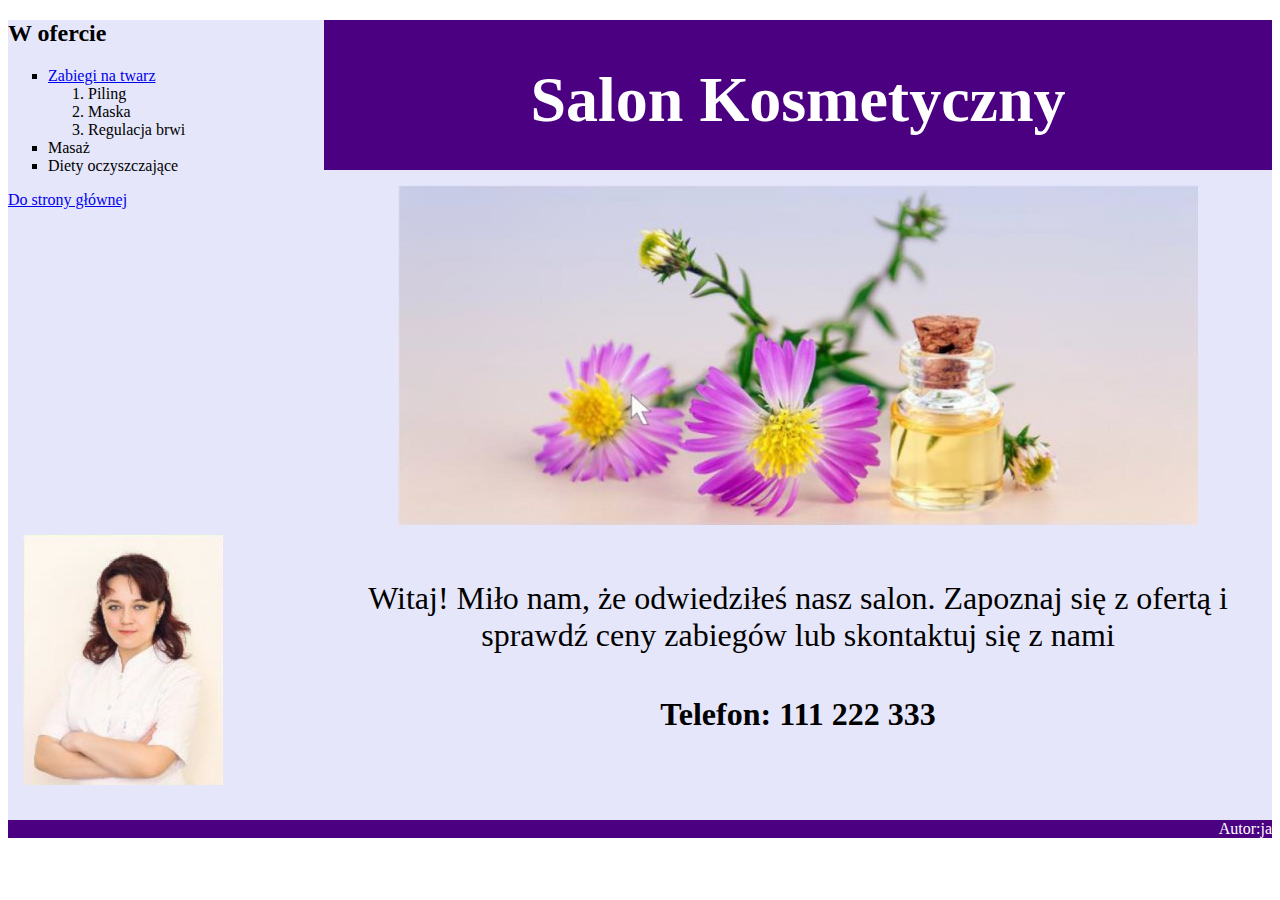
<file: index.html>
<!DOCTYPE html>
<html>
<head>
    <meta charset='utf-8'>
    <meta http-equiv='X-UA-Compatible' content='IE=edge'>
    <title>Usługi kosmetyczne</title>
    <meta name='viewport' content='width=device-width, initial-scale=1'>
    <link rel='stylesheet' type='text/css' media='screen' href='main.css'>

</head>
<body>

    <section class="p1">
        <h1>Salon Kosmetyczny</h1>
    </section>
    <section class="p2">
        <img src="obraz2.jpg" alt="Zabiegi kosmetyczne">
        <p>Witaj! Miło nam, że odwiedziłeś nasz salon. Zapoznaj się z ofertą i sprawdź ceny zabiegów lub skontaktuj się z nami</p>
        <h4>Telefon: 111 222 333</h4>
    </section>
    <section class="l1">
        <h2>W ofercie</h2>
        <ul>
            <li>
                <a href="twarz.html">Zabiegi na twarz</a>
                <ol>
                    <li>Piling</li>
                    <li>Maska</li>
                    <li>Regulacja brwi</li>
                </ol>
            </li>
            <li>Masaż</li>
            <li>Diety oczyszczające</li>
        </ul>
        <a href="index.html">Do strony głównej</a>
    </section>
    <section class="l2">
        <img src="obraz1.jpg" alt="Zabiegi kosmetyczne">
    </section>  
    <footer class="footer">
        Autor:ja
    </footer>
</body>
<script src='main.js'></script>
</html>
</file>
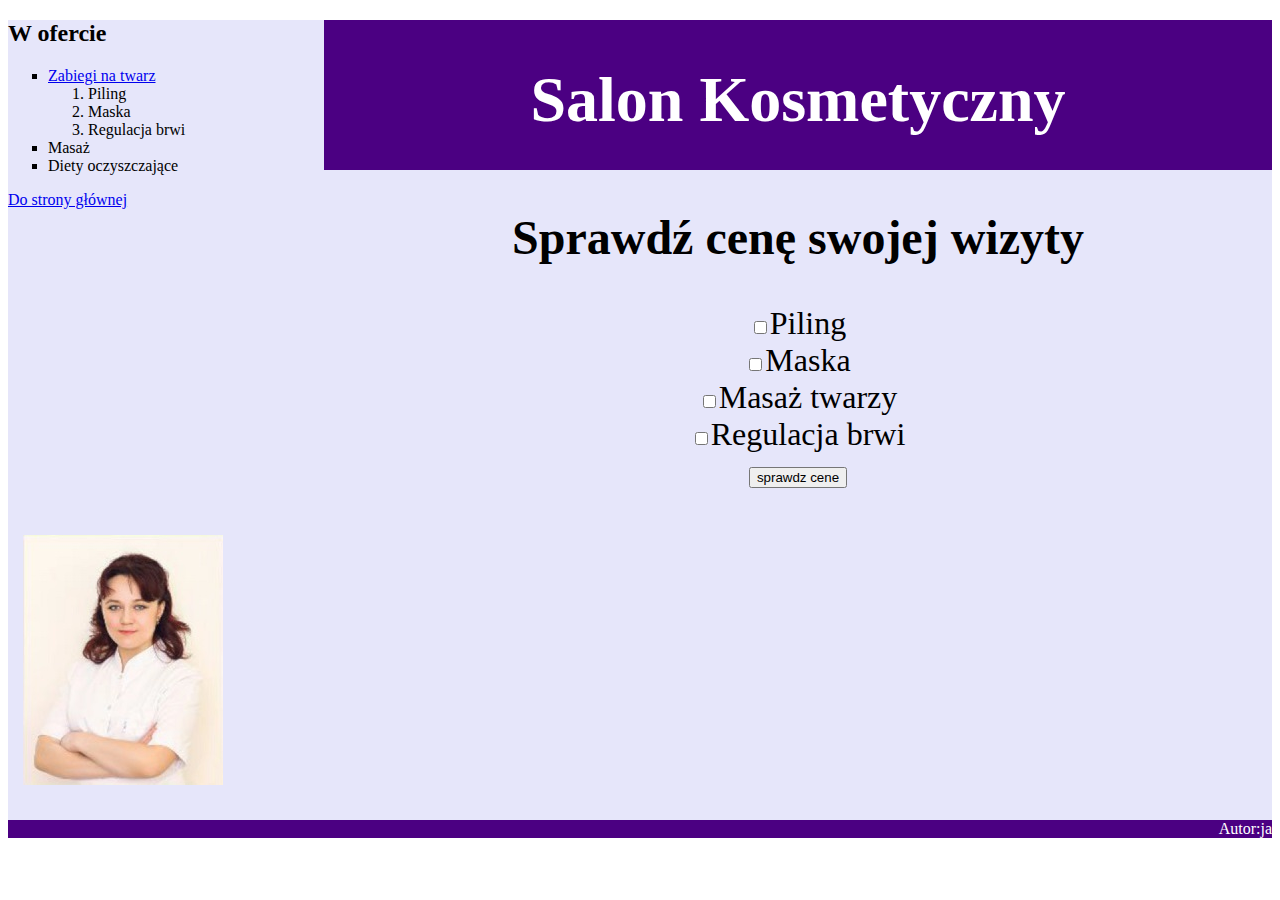
<file: twarz.html>
<!DOCTYPE html>
<html>
<head>
    <meta charset='utf-8'>
    <meta http-equiv='X-UA-Compatible' content='IE=edge'>
    <title>Usługi kosmetyczne</title>
    <meta name='viewport' content='width=device-width, initial-scale=1'>
    <link rel='stylesheet' type='text/css' media='screen' href='main.css'>

</head>
<body>
    <section class="p1">
        <h1>Salon Kosmetyczny</h1>
    </section>
    <section class="p2">
        <h2>Sprawdź cenę swojej wizyty</h2>
        <input type="checkbox" class="checkbox" name="" id="Piling">Piling<br>
        <input type="checkbox" class="checkbox"  name="" id="Maska">Maska<br>
        <input type="checkbox" class="checkbox"  name="" id="Masaz">Masaż twarzy<br>
        <input type="checkbox" class="checkbox" name="" id="Regulacja">Regulacja brwi<br>
        <button id="przycisk">sprawdz cene</button>
        <section class="odp"></section>
    </section>
    <section class="l1">
        <h2>W ofercie</h2>
        <ul>
            <li>
                <a href="twarz.html">Zabiegi na twarz</a>
                <ol>
                    <li>Piling</li>
                    <li>Maska</li>
                    <li>Regulacja brwi</li>
                </ol>
            </li>
            <li>Masaż</li>
            <li>Diety oczyszczające</li>
        </ul>
        <a href="index.html">Do strony głównej</a>
    </section>
    <section class="l2">
        <img src="obraz1.jpg" alt="Zabiegi kosmetyczne">
    </section>
    <footer class="footer">
        Autor:ja
    </footer>
</body>
<script src='main.js'></script>
</html>
</file>
<file: main.css>
body{
    font-family: Garamond;
}

.l1{

    height: 500px;
    width: 25%;
    background-color: lavender;
}
.l2{
    float: left;
    height: 300px;
    width: 25%;
    background-color: lavender;
}

.p1{
    float: right;
    height: 150px;
    width: 75%;
    background-color: indigo;
    color: white;
    font-size: 200%;
    text-align: center;
}

.p2{
    float: right;
    height: 650px;
    width: 75%;
    background-color: lavender;
    font-size: 200%;
    text-align: center;

}
.footer{
    background-color: indigo;
    color: white;
    text-align: right;
}
ul{
    list-style: square;
}
img{
    padding: 5px;
    margin: 10px;
}
img:hover{
    padding:4px;
    border: 1px solid indigo;
}
</file>
